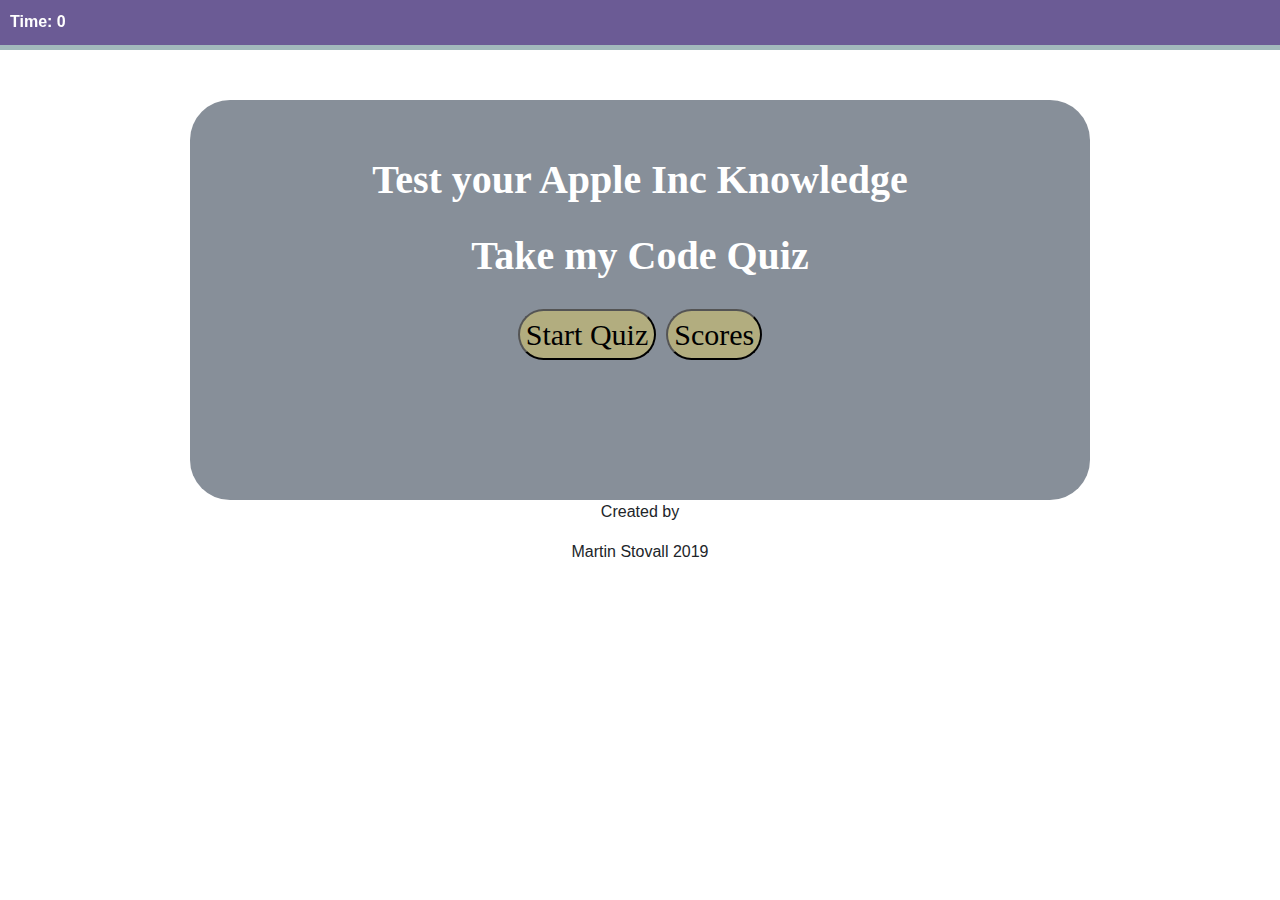
<file: index.html>
<!DOCTYPE html>
<html lang="en">

<head>
    <meta charset="UTF-8">
    <meta name="viewport" content="width=device-width, initial-scale=1.0">
    <meta http-equiv="X-UA-Compatible" content="ie=edge">
    <title>Code Quiz</title>
    <link rel="stylesheet" href="https://stackpath.bootstrapcdn.com/bootstrap/4.4.1/css/bootstrap.min.css"
        integrity="sha384-Vkoo8x4CGsO3+Hhxv8T/Q5PaXtkKtu6ug5TOeNV6gBiFeWPGFN9MuhOf23Q9Ifjh" crossorigin="anonymous">
    <link rel="stylesheet" href="assets/css/style.css">
</head>

<body>
    <header>


    </header>


    <div class="container">
        <div id="startScreen" class=start>
            <P>Test your Apple Inc Knowledge</P>
            <P>Take my Code Quiz</P>

            <button id="getStarted">Start Quiz</button>

            <a href="https://rebelcommand78.github.io/unit04/Scores"><button>Scores</button></a>
        </div>
        <div id="questions" class="hide">
            <p></p>
        </div>

        <div id="answers" class="answers">

        </div>

        <div class="clock">Time: <span id="time">0</span></div>
    </div>

    <div id="questions" class="hide">
        <h2 id="questions-title"></h2>
        <div id="choices" class="choices"></div>
      </div>

    <div id="end-screen" class="hide">
        <h2>You Did It!</h2>
        <p>Your score is <span id="final-score"></span>.</p>
        <p>
          Enter initials: <input type="text" id="initials" max="3" />
          <button id="submit">Submit</button>
        </p>
      </div>



    <footer>
        <p>Created by</p>
        <p>Martin Stovall 2019</p>

    </footer>
    <script src="./assets/JS/questions.js"></script>
    <script src="assets/JS/app.js"></script>
</body>

</html>
</file>
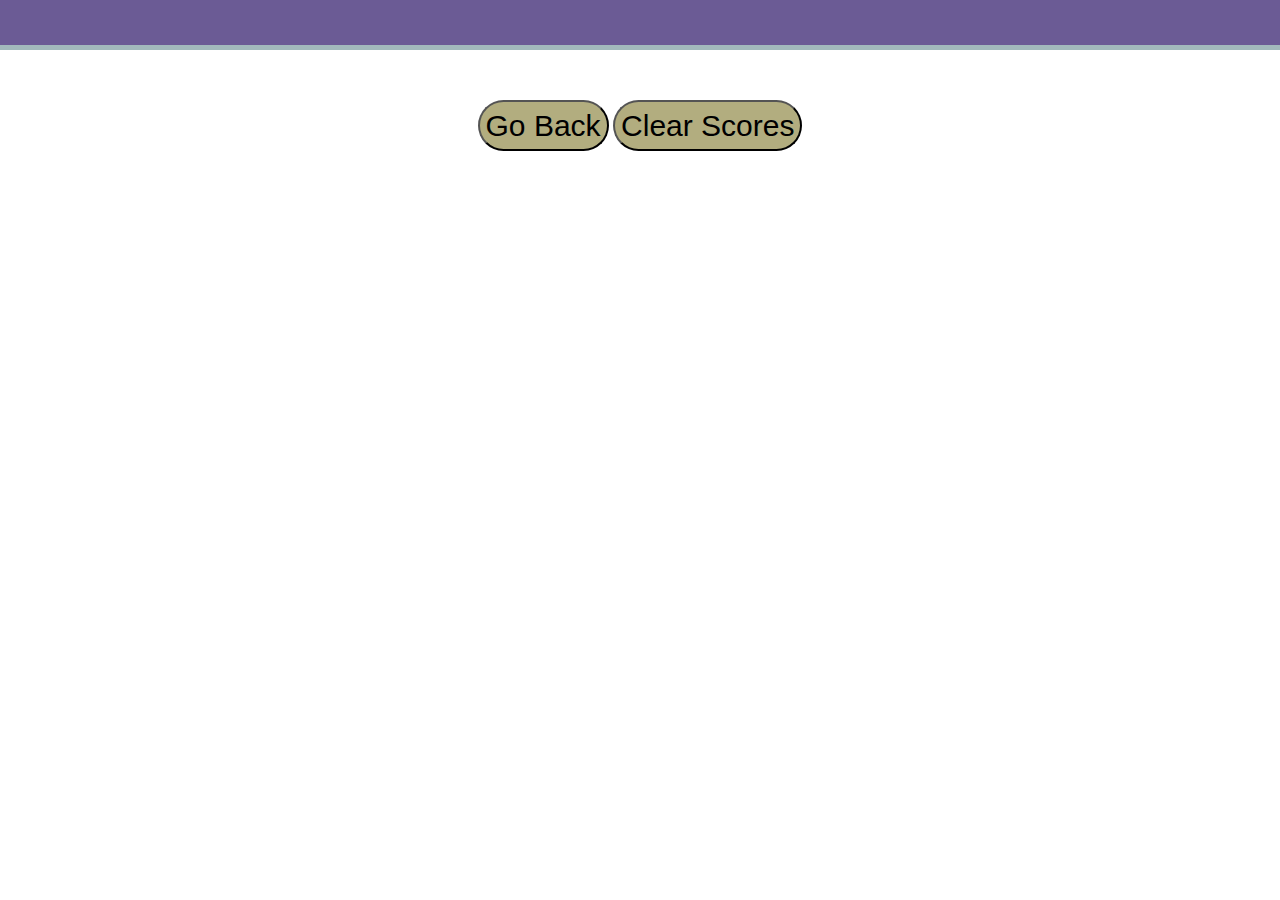
<file: Scores.html>
<!DOCTYPE html>
<html lang="en">

<head>
    <meta charset="UTF-8">
    <meta name="viewport" content="width=device-width, initial-scale=1.0">
    <meta http-equiv="X-UA-Compatible" content="ie=edge">
    <title>Scores</title>
    <link rel="stylesheet" href="https://stackpath.bootstrapcdn.com/bootstrap/4.4.1/css/bootstrap.min.css"
        integrity="sha384-Vkoo8x4CGsO3+Hhxv8T/Q5PaXtkKtu6ug5TOeNV6gBiFeWPGFN9MuhOf23Q9Ifjh" crossorigin="anonymous">
    <link rel="stylesheet" href="assets/css/scores.css">
</head>

<body>
    <header></header>

    <div class="scoresPage">

        <a href="https://rebelcommand78.github.io/unit04/"><button>Go Back</button></a>

        <button id="clear">Clear Scores</button>



    </div>
    <script src="assets/JS/scores.js"></script>
</body>

</html>
</file>
<file: assets/css/style.css>
body {}

header {
    width: 100%;
    height: 50px;
    display: block;
    position: fixed;
    top: 0;
    left: 0;
    font-family: 'Georgia', Times, 'Times New Roman', serif;
    border-bottom-style: solid;
    border-bottom-width: 100%;
    background-color: #6b5b95;
    border-bottom: solid 5px #a2b9bc;
}

#startScreen {
    max-width: 900px;
    margin: auto;
    height: 400px;
    border-radius: 40px;
    padding: 50px 0;
    text-align: center;
    color: white;
    font-family: Cambria, Cochin, Georgia, Times, 'Times New Roman', serif;
    font-weight: bold;
    font-size: 40px;
    background-color: #878f99;
    margin-top: 100px;
}

button{
    background-color: #b2ad7f;
    border-radius: 40px;
    font-size: 30px;
}

footer {
    text-align: center;


}


#getStarted {
    margin: auto;

}

.hide {
    display: none;
  }

  .feedback {
    font-style: italic;
    font-size: 120%;
    margin-top: 20px;
    padding-top: 10px;
    color: gray;
    border-top: 2px solid #ccc;
  }

  .clock {
    position: absolute;
    top: 10px;
    left: 10px;
    color: white;
    font-weight: bold;
  }

  .choices button {
    display: block;
  }

  button:hover {
    background-color: #8570a5;
  }
  
  .choices button {
    display: block;
  }
  
  input[type="text"] {
    font-size: 100%;
  }
  
  
  
  li {
    padding: 5px;
    list-style: decimal inside none;
  }
  
  li:nth-child(odd) {
    background-color: #f3edfc;
  }
  
  #questions{
    margin-top: 100px;
    text-align: center;
  }
</file>
<file: assets/css/scores.css>
header {
    width: 100%;
    height: 50px;
    display: block;
    position: fixed;
    top: 0;
    left: 0;
    font-family: 'Georgia', Times, 'Times New Roman', serif;
    border-bottom-style: solid;
    border-bottom-width: 100%;
    background-color: #6b5b95;
    border-bottom: solid 5px #a2b9bc;
}

footer {
    text-align: center;
}

.scoresPage{
    margin-top: 100px;
    text-align: center;
}

button{
    background-color: #b2ad7f;
    border-radius: 40px;
    font-size: 30px;
}
</file>
